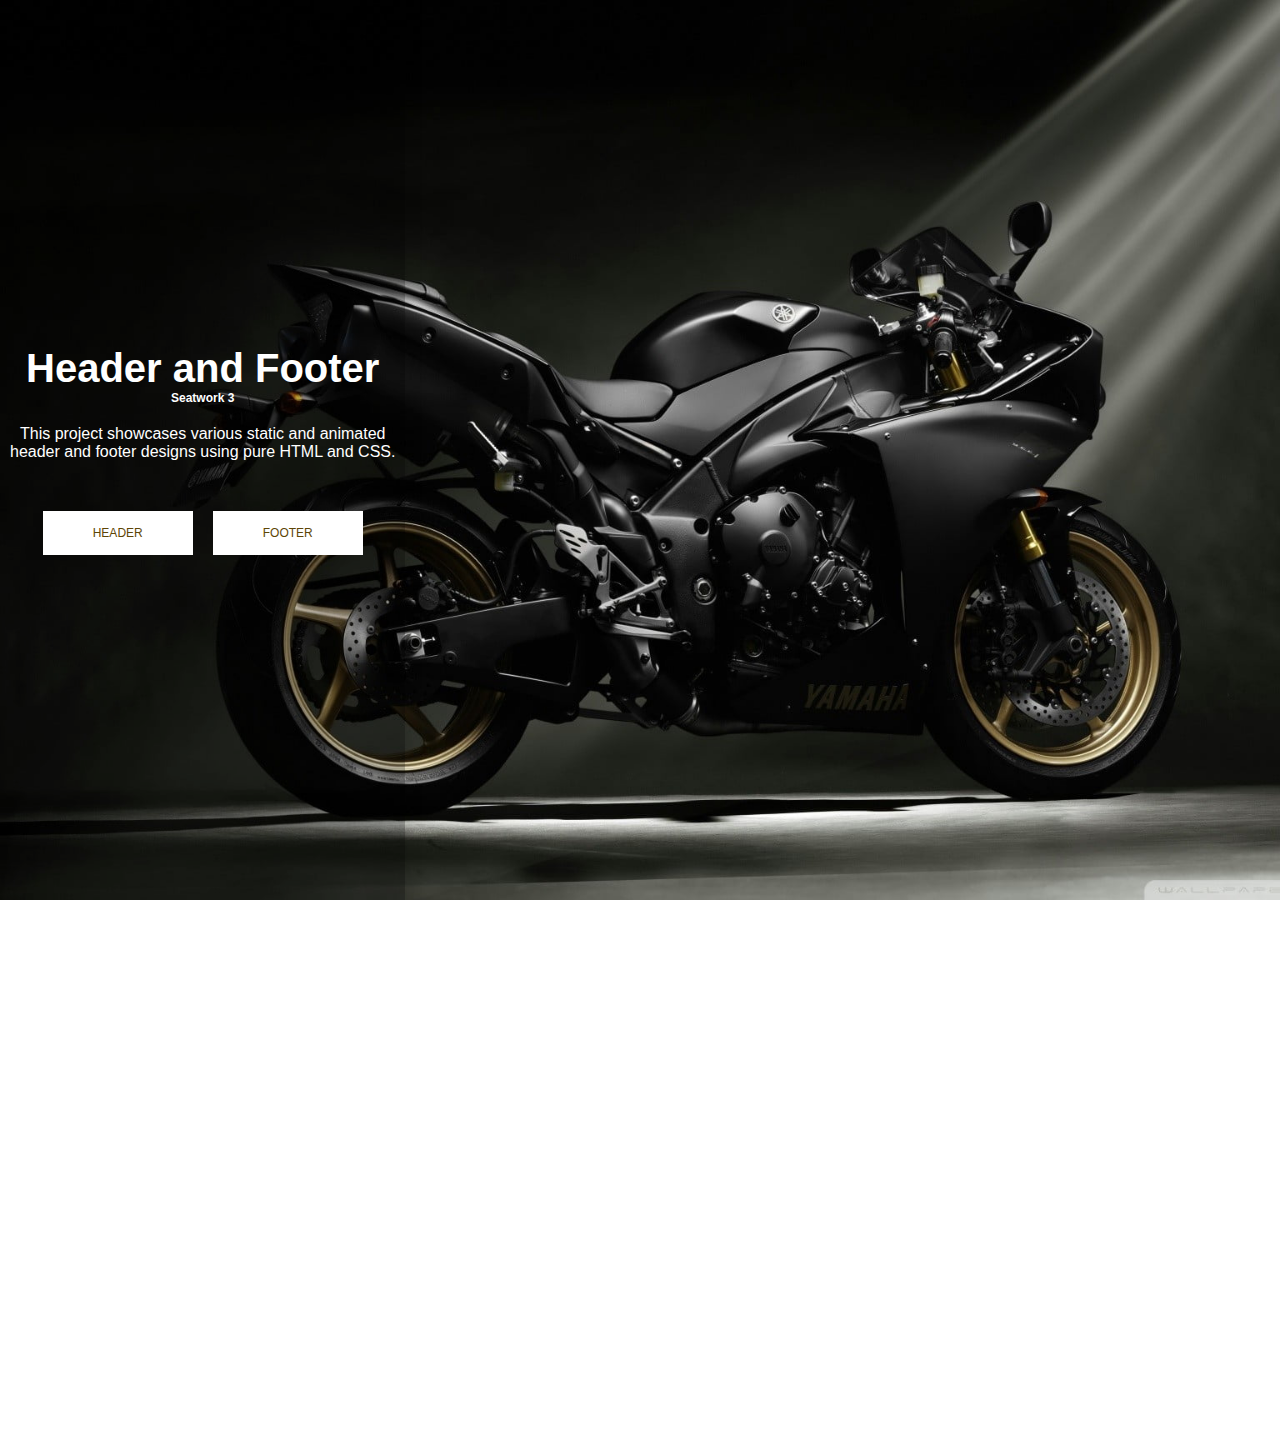
<file: index.html>
<!DOCTYPE html>
<html lang="en">
<head>
    <meta charset="UTF-8">
    <meta name="viewport" content="width=device-width, initial-scale=1.0">
    <link rel="stylesheet" href="./assets/css/style.css">
    <title>Header and Footer</title>
</head>
<body>
    <div class="landing-page">
        <h1>Header and Footer</h1>
        <h2>Seatwork 3</h2>
        <p>This project showcases various static and animated </p>
        <p>header and footer designs using pure HTML and CSS.</p>
        <div class="navigation-buttons">
            <a href="./pages/header-gallery/index.html">HEADER</a>
            <a href="./pages/footer-gallery/index.html">FOOTER</a>
        </div>
    </div>
</body>
</html>
</file>
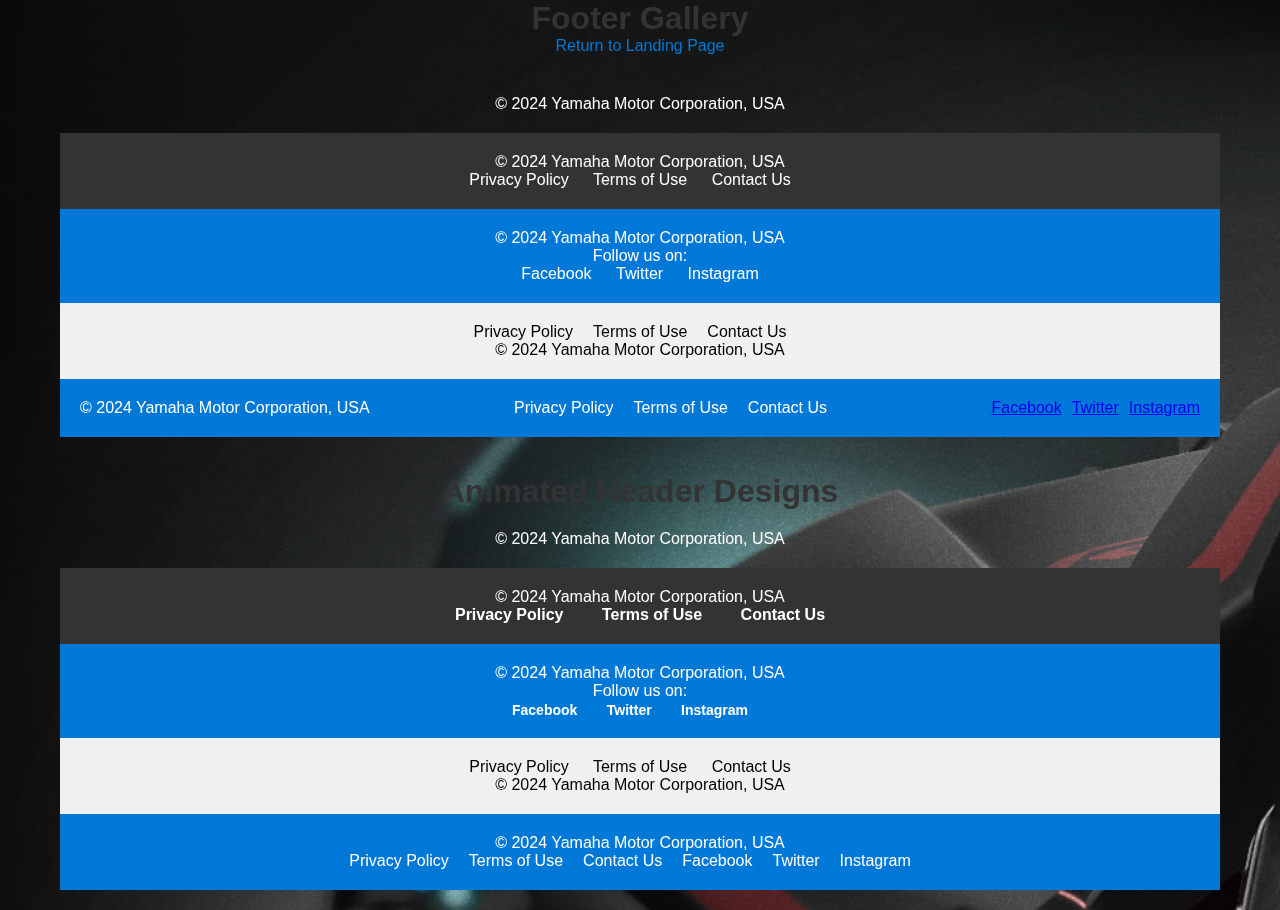
<file: pages/footer-gallery/index.html>
<!DOCTYPE html>
<html lang="en">
<head>
    <meta charset="UTF-8">
    <meta name="viewport" content="width=device-width, initial-scale=1.0">
    <link rel="stylesheet" href="./assets/css/style.css">
    <title>Header Gallery</title>
</head>
<body>  
    <div class="headergallerybackground">
        <img src="./assets/img/backgroundulit.jpg" alt="">
    </div>
    <div class="textsataas">
        <h1>Footer Gallery</h1>
        <a href="../../index.html">Return to Landing Page</a>
    </div>
    
    <div class="container">
    <!-- Footer Style 1 -->
       <footer class="footer-style-1">
            <p>&copy; 2024 Yamaha Motor Corporation, USA</p>
        </footer> 

    <!-- Footer Style 2 -->
        <footer class="footer-style-2">
            <p>&copy; 2024 Yamaha Motor Corporation, USA</p>
            <div class="footer-content">
                <a href="#">Privacy Policy</a>
                <a href="#">Terms of Use</a>
                <a href="#">Contact Us</a>
            </div>
        </footer>

    <!-- Footer Style 3 -->
        <footer class="footer-style-3">
            <p>&copy; 2024 Yamaha Motor Corporation, USA</p>
            <p>Follow us on:</p>
            <div class="social-links">
                <a href="#">Facebook</a>
                <a href="#">Twitter</a>
                <a href="#">Instagram</a>
            </div>
        </footer>

    <!-- Footer Style 4 -->
        <footer class="footer-style-4">
            <nav>
                <ul>
                    <li><a href="#">Privacy Policy</a></li>
                    <li><a href="#">Terms of Use</a></li>
                    <li><a href="#">Contact Us</a></li>
                </ul>
            </nav>
            <p>&copy; 2024 Yamaha Motor Corporation, USA</p>
        </footer>

    <!-- Footer Style 5 -->
        <footer class="footer-style-5">
            <div class="footer-content">
                <p>&copy; 2024 Yamaha Motor Corporation, USA</p>
                <nav>
                    <ul>
                        <li><a href="#">Privacy Policy</a></li>
                        <li><a href="#">Terms of Use</a></li>
                        <li><a href="#">Contact Us</a></li>
                    </ul>
                </nav>
                <div class="social-links">
                    <a href="#">Facebook</a>
                    <a href="#">Twitter</a>
                    <a href="#">Instagram</a>
                </div>
            </div>
        </footer>
   
        <br />
        <br />
        <div class="textsataas">
        <h1>Animated Header Designs</h1>
        </div>

    <!-- Animated Footer Style 1 -->
    <footer class="animatedfooter-1">
        <p>&copy; 2024 Yamaha Motor Corporation, USA</p>
    </footer> 


    <!-- Animated Footer Style 2 -->
    <footer class="animatedfooter-2">
            <p>&copy; 2024 Yamaha Motor Corporation, USA</p>
            <nav>
                    <a href="#">Privacy Policy</a>
                    <a href="#">Terms of Use</a>
                    <a href="#">Contact Us</a>
            </nav>
    </footer>

    <!-- Animated Footer Style 3 -->
    <footer class="animatedfooter-3">
        <p>&copy; 2024 Yamaha Motor Corporation, USA</p>
        <p>Follow us on:</p>
        <nav>
            <a href="#">Facebook</a>
            <a href="#">Twitter</a>
            <a href="#">Instagram</a>
        </nav>
    </footer>

    <!-- Animated Footer Style 4 -->
    <footer class="animatedfooter-4">
        <nav>

                <a href="#">Privacy Policy</a>
                <a href="#">Terms of Use</a>
                <a href="#">Contact Us</a>
        </nav>
        <p>&copy; 2024 Yamaha Motor Corporation, USA</p>
    </footer>

    <!-- Animated Footer Style 5 -->
    <footer class="animatedfooter-5">
            <p>&copy; 2024 Yamaha Motor Corporation, USA</p>
            <nav class="content">
                    <a href="#">Privacy Policy</a>
                    <a href="#">Terms of Use</a>
                    <a href="#">Contact Us</a>
                    <a href="#">Facebook</a>
                    <a href="#">Twitter</a>
                    <a href="#">Instagram</a>
            </nav>
    </footer>
</div>
</div>
</body>
</html>
</file>
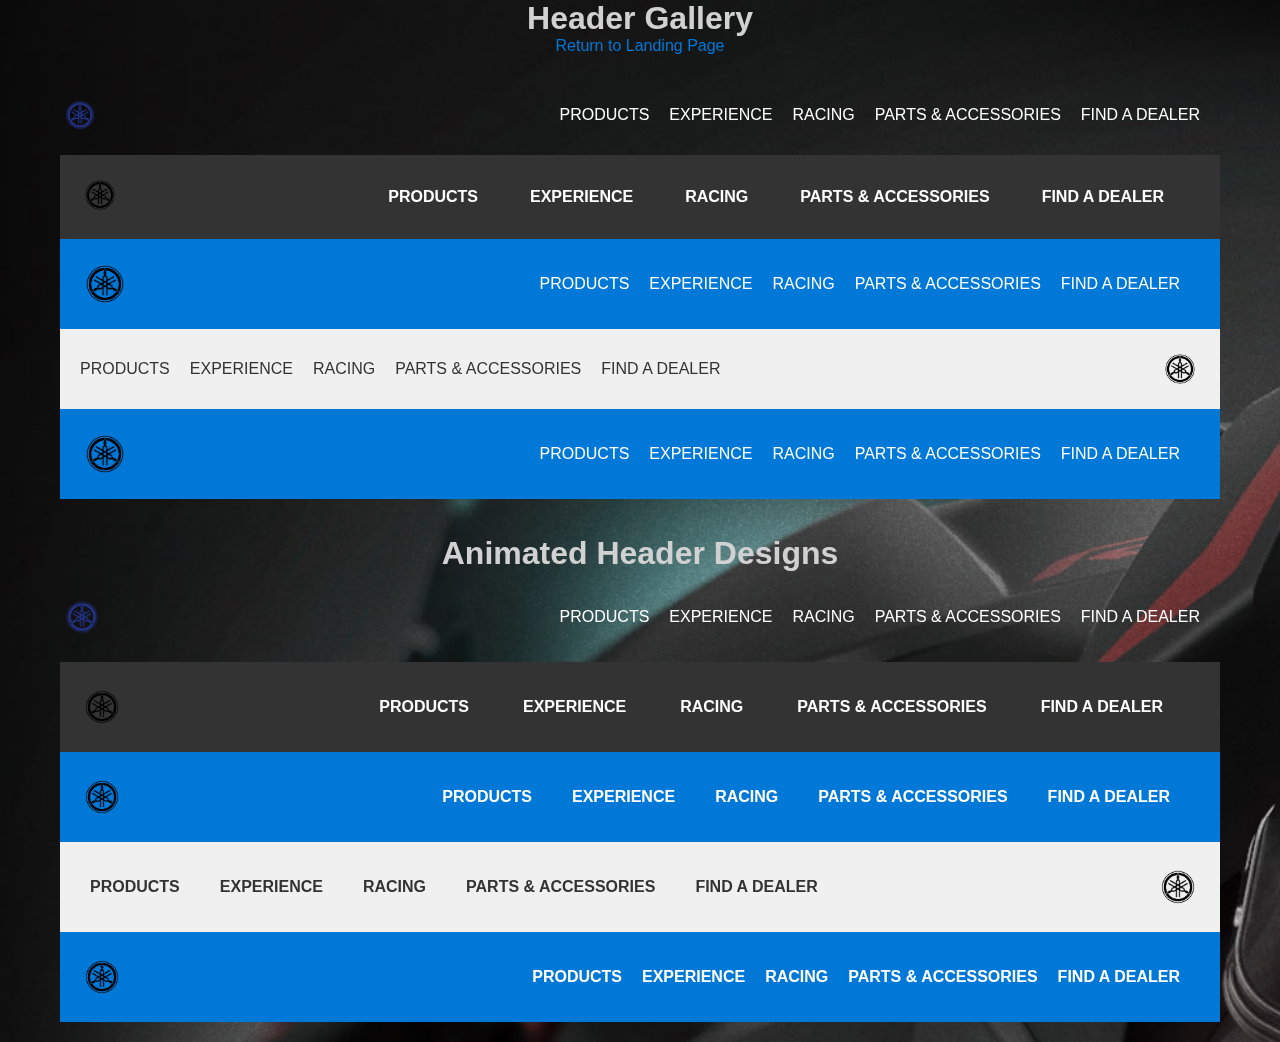
<file: pages/header-gallery/index.html>
<!DOCTYPE html>
<html lang="en">
<head>
    <meta charset="UTF-8">
    <meta name="viewport" content="width=device-width, initial-scale=1.0">
    <link rel="stylesheet" href="./assets/css/style.css">
    <title>Header Gallery</title>
</head>
<body>  
    
    <div class="headergallerybackground">
        <img src="./assets/img/backgroundulit.jpg" alt="">
    </div>
    <div class="textsataas">
        <h1>Header Gallery</h1>
        <a href="../../index.html">Return to Landing Page</a>
    </div>

    <div class="container">
        <!-- Header Style 1 -->
    <header class="header-style-1">
            <img src="./assets/img/yamahalogo-blue.png" alt="Yamaha Logo" class="logo">
            <nav>
                <ul>
                    <li><a href="#">PRODUCTS</a></li>
                    <li><a href="#">EXPERIENCE</a></li>
                    <li><a href="#">RACING</a></li>
                    <li><a href="#">PARTS & ACCESSORIES</a></li>
                    <li><a href="#">FIND A DEALER</a></li>
                </ul>
            </nav>
        </header>

        <!-- Header Style 2 -->
        <header class="header-style-2">
            <div class="logo">
            <img src="./assets/img/yamaha-logo-yamaha-icon-transparent-free.png" alt="Yamaha Logo"></div>
            <nav>
                <ul>
                    <li><a href="#">PRODUCTS</a></li>
                    <li><a href="#">EXPERIENCE</a></li>
                    <li><a href="#">RACING</a></li>
                    <li><a href="#">PARTS & ACCESSORIES</a></li>
                    <li><a href="#">FIND A DEALER</a></li>
                </ul>
            </nav>
        </header>

        <!-- Header Style 3 -->
        <header class="header-style-3">
            <div class="top-bar">
                <img src="./assets/img/yamaha-logo-yamaha-icon-transparent-free.png" alt="Yamaha Logo" class="logo">
                <nav>
                    <ul>
                        <li><a href="#">PRODUCTS</a></li>
                        <li><a href="#">EXPERIENCE</a></li>
                        <li><a href="#">RACING</a></li>
                        <li><a href="#">PARTS & ACCESSORIES</a></li>
                        <li><a href="#">FIND A DEALER</a></li>
                    </ul>
                </nav>
            </div>
        </header>

        <!-- Header Style 4 -->
        <header class="header-style-4">
            <nav>
                <ul>
                    <li><a href="#">PRODUCTS</a></li>
                    <li><a href="#">EXPERIENCE</a></li>
                    <li><a href="#">RACING</a></li>
                    <li><a href="#">PARTS & ACCESSORIES</a></li>
                    <li><a href="#">FIND A DEALER</a></li>
                </ul>
            </nav>
            <img src="./assets/img/yamaha-logo-yamaha-icon-transparent-free.png" alt="Yamaha Logo" class="logo">
        </header>

        <!-- Header Style 5 -->
        <header class="header-style-5">
            <div class="header-content">
                <img src="./assets/img/yamaha-logo-yamaha-icon-transparent-free.png" alt="Yamaha Logo" class="logo">
                <nav>
                    <ul>
                        <li><a href="#">PRODUCTS</a></li>
                        <li><a href="#">EXPERIENCE</a></li>
                        <li><a href="#">RACING</a></li>
                        <li><a href="#">PARTS & ACCESSORIES</a></li>
                        <li><a href="#">FIND A DEALER</a></li>
                    </ul>
                </nav>
            </div>
        </header>



        <br />
        <br />
        <div class="textsataas">
        <h1>Animated Header Designs</h1>
        </div>

        <!-- Animated Header Style 1 -->
        <header class="animatedheader-1">
            <div class="animatedlogo1">
            <img src="./assets/img/yamahalogo-blue.png" alt="Yamaha Logo" class="logo">
            <h1>YAMAHA</h1>
            </div>
            <nav>
                <ul>
                    <li><a href="#">PRODUCTS</a></li>
                    <li><a href="#">EXPERIENCE</a></li>
                    <li><a href="#">RACING</a></li>
                    <li><a href="#">PARTS & ACCESSORIES</a></li>
                    <li><a href="#">FIND A DEALER</a></li>
                </ul>
            </nav>
        </header>

        <!-- Animated Header Style 2 -->
        <header class="animatedheader-2">
            <div class="animatedlogo2">
            <img src="./assets/img/yamaha-logo-yamaha-icon-transparent-free.png" alt="Yamaha Logo" class="logo">
            <h1>YAMAHA</h1>
            </div>
            <nav>
                <ul>
                    <li><a href="#">PRODUCTS</a></li>
                    <li><a href="#">EXPERIENCE</a></li>
                    <li><a href="#">RACING</a></li>
                    <li><a href="#">PARTS & ACCESSORIES</a></li>
                    <li><a href="#">FIND A DEALER</a></li>
                </ul>
            </nav>
        </header>

        <!-- Animated Header Style 3 -->
        <header class="animatedheader-3">
            <div class="animatedlogo3">
                <img src="./assets/img/yamaha-logo-yamaha-icon-transparent-free.png" alt="Yamaha Logo" class="logo">
                <h1>YAMAHA</h1>
                <nav>
                    <ul>
                        <li><a href="#">PRODUCTS</a></li>
                        <li><a href="#">EXPERIENCE</a></li>
                        <li><a href="#">RACING</a></li>
                        <li><a href="#">PARTS & ACCESSORIES</a></li>
                        <li><a href="#">FIND A DEALER</a></li>
                    </ul>
                </nav>
            </div>
        </header>

        <!-- Animated Header Style 4 -->
        <header class="animatedheader-4">
            <nav>
                <ul>
                    <li><a href="#">PRODUCTS</a></li>
                    <li><a href="#">EXPERIENCE</a></li>
                    <li><a href="#">RACING</a></li>
                    <li><a href="#">PARTS & ACCESSORIES</a></li>
                    <li><a href="#">FIND A DEALER</a></li>
                </ul>
            </nav>
            <div class="animatedlogo4">
            <img src="./assets/img/r1-motor.png" alt="r1-motor" class="motor">
            <img src="./assets/img/yamaha-logo-yamaha-icon-transparent-free.png" alt="Yamaha Logo" class="logo">
        </div>
        </header>

        <!-- Animated Header Style 5 -->
        <header class="animatedheader-5">
            <div class="animatedlogo5">
                <img src="./assets/img/yamaha-logo-yamaha-icon-transparent-free.png" alt="Yamaha Logo" class="logo">
                <h1>YAMAHA</h1>
                <nav>
                    <ul>
                        <li><a href="#">PRODUCTS</a></li>
                        <li><a href="#">EXPERIENCE</a></li>
                        <li><a href="#">RACING</a></li>
                        <li><a href="#">PARTS & ACCESSORIES</a></li>
                        <li><a href="#">FIND A DEALER</a></li>
                    </ul>
                </nav>
            </div>
        </header>
</body>
</html>
</file>
<file: assets/css/style.css>
* {
    margin: 0;
    padding: 0;
    box-sizing: border-box;
}
html, body {
    height: 100%;
    overflow: hidden;
}

body {
    font-family: "Poppins", sans-serif;
    background: url('/assets/img/r1-landingpageback.jpg') no-repeat center center fixed;
    background-size: cover;
    color: #ffffff;
    display: flex;
    justify-content: flex-start;
    align-items: center;
    text-align: center;
}

.landing-page {
    background-color: #00000042;
    padding: 100vh 10px;
    box-shadow: 0 0 20px rgba(0, 0, 0, 0.1);
    border-radius: 10px;

    .content {
    max-width: 600px;
    margin: 0 auto;
}

    h1 {
    font-size: 2.5rem;
    color: #ffffff;
}

    h2 {
    font-size: 12px;
    margin-bottom: 20px;
    color: #ffffff;
}

    p {
    font-size: 1rem;
    margin-bottom: 0px;
    color: #ffffff;
    
}
}

.navigation-buttons {
    margin-top: 50px;
    display: flex;
    justify-content: center;
    gap: 20px;
}

.navigation-buttons a {
    text-decoration: none;
    color: #5e4606;
    background-color: #ffffff;
    padding: 15px 50px;
    font-size: 12px;
    transition: background-color 0.3s ease;
}

.navigation-buttons a:hover {
    background-color: #5e4606;
    color: #ffffff;
}
</file>
<file: pages/footer-gallery/assets/css/style.css>
* {
    margin: 0;
    padding: 0;
    box-sizing: border-box;
}

body {
    
    font-family: Arial, sans-serif;
    background-color: #f0f0f0;
    color: #333;
}

.headergallerybackground{
    display: flex;
    position: fixed;    
    height: 1670px;
    opacity: 100%;
    z-index: -1;
    
}

.textsataas {
    text-align: center;

    .h1 {
    font-size: 2.5rem;
    color: #0078d7;
}

    a {
    text-decoration: none;
    color: #0078d7;
}
}


.container {
    max-width: 1200px;
    margin: 0 auto;
    padding: 20px;
}


.footer-style-1 {
    text-align: center;
    padding: 20px;
    color: #fff;
}

.footer-style-2 {
    padding: 20px;
    background-color: #333;
    color: #fff;
    text-align: center;
    a{
        align-items: center;
        list-style: none;
        margin-right: 20px;
        text-decoration: none;
    color: #fff;
    }
    
}

.footer-style-3 {
    padding: 20px;
    background-color: #0078d7;;
    color: #fff;
    text-align: center;

    a{
        margin-right: 20px;
    margin-top: 10px;
    text-decoration: none;
    color: #fff;
    margin: 0 10px;
}
}


.footer-style-4 {
    padding: 20px;
    background-color: #f0f0f0;
    color: #000000;


    nav ul {
    display: flex;
    justify-content: center;
    list-style: none;
}

    nav ul li {
    margin-right: 20px;
}

    nav ul li a {
    text-decoration: none;
    color: #000000;
}

    p {
    text-align: center;
}
}


.footer-style-5 {
    padding: 20px;
    background-color: #0078d7;
    color: #fff;


    .footer-content {
    display: flex;
    justify-content: space-between;
    align-items: center;
    flex-wrap: wrap;
}

    nav ul {
    display: flex;
    list-style: none;
}

    nav ul li {
    margin-right: 20px;
}

    nav ul li a {
    text-decoration: none;
    color: #fff;
}

    .social-links {
    display: flex;
    gap: 10px;
}
}


.animatedfooter-1 {
    text-align: center;
    padding: 20px;
    color: #fff;

        p{
    color: #fff;
    text-decoration: none;
    transition: color 0.3s;
        }

     p:hover {
    color:#0078d7;
}
}

.animatedfooter-2{
    padding: 20px;
    background-color: #333;
    color: #fff;
    text-align: center;

    a {
        text-decoration: none;
        color: #fff;
        font-weight: 600;
        font-size: 1rem;
        transition: 0.2s ease;
        padding: 0 1rem;
        border: 1px transparent solid;
    }
    
    a:hover {
        color: #f0f0f0  ;
        background-color: #0078d7;
        font-size: 16px; 
        transform: translate(-10px, -10px);
        box-shadow: 10px 10px 0px 0px rgb(0, 0, 0);
        border: none;
    }
}

.animatedfooter-3 {
    padding: 20px;
    background-color: #0078d7;;
    color: #fff;
    text-align: center;

     a {
    margin-right: 20px;
    color: #fff;
    text-decoration: none;
    font-size: 14px;
    transition: 0.2s ease;
    padding: 2.5px 2.5px;
    font-weight: 600;
}   

    a:hover {
    background-color:#023a68;
    transform: translate(-2px, -2px);
    box-shadow: 0px 5px 0px 0px rgb(0, 0, 0);
    border: none;
}
}

.animatedfooter-4 {
    padding: 20px;
    background-color: #f0f0f0;
    color: #000000;
    text-align: center;

    a {
    color: #000000;
    text-decoration: none;
    position: relative;
    margin-right: 20px;
    transition: color 0.3s;
}

    a:hover {
    color: #0078d7 ;
}

    a::after {
    content: '';
    position: absolute;
    left: 0;
    bottom: -2px;
    width: 100%;
    height: 2px;
    background-color: #000000;
    transform: scaleX(0);
    transform-origin: bottom left;
    transition: transform 0.3s ease-out;
}

    a:hover::after {
    transform: scaleX(1);
}
}

.animatedfooter-5 {
    padding: 20px;
    background-color: #0078d7;
    color: #fff;
    text-align: center;

    .content{
        justify-content: center;
        text-align: center;
        display: flex;

            a {
            color: #fff;
            text-decoration: none;
            margin-right: 20px;
            transition: transform 0.3s ease;
            display: flex;
            text-align: center;
            }
            a:hover {   
                color: #000000;
                transform: scale(0.8);
}
}
}
</file>
<file: pages/header-gallery/assets/css/style.css>
* {
    margin: 0;
    padding: 0;
    box-sizing: border-box;
}

body {
    font-family: "Poppins", sans-serif;
    background-color: #f0f0f0;
    color: #d1d1d1;
}

.headergallerybackground{
    display: flex;
    position: fixed;
    height: 1670px;
    opacity: 100%;
    z-index: -1;
    
}
.textsataas {
    text-align: center;

    .h1 {
    font-size: 2.5rem;
    color: #0078d7;
}

    a {
    text-decoration: none;
    color: #0078d7;
}
}

.container {
    max-width: 1200px;
    margin: 0 auto;
    padding: 20px;
}

.header-style-1 {
    display: flex;
    justify-content: space-between;
    align-items: center;
    padding: 20px 0;


    .logo {
    height: 40px;
}

    nav ul {
    display: flex;
    list-style: none;
}

    nav ul li {
    margin-right: 20px;
}

    nav ul li a {
    text-decoration: none;
    color: #fff;
}

}
.header-style-2 {
    display: flex;
    justify-content: space-between;
    align-items: center;
    padding: 20px;
    background-color: #333;
    color: #fff;

    .logo img {
    height: 40px;
}

    nav ul {
    display: flex;
    list-style: none;
}

    nav ul li {
    margin-right: 20px;
}

    nav ul li a {
    padding: 0 1rem;
    text-decoration: none;
    color: #fff;
    font-weight: 600;
}
}

.header-style-3 {
    padding: 20px;
    background-color: #0078d7;
    color: #fff;


    .top-bar {
    display: flex;
    justify-content: space-between;
    align-items: center;
}

    .logo {
    height: 50px;
}

    nav ul {
    display: flex;
    list-style: none;
}

    nav ul li {
    margin-right: 20px;
}

    nav ul li a {
    text-decoration: none;
    color: #fff;
}
}

.header-style-4 {
    display: flex;
    justify-content: space-between;
    align-items: center;
    padding: 20px;
    background-color: #f0f0f0;

    .logo {
        height: 40px;
    }

    nav ul {
    display: flex;
    list-style: none;
}

    nav ul li {
    margin-right: 20px;
}

    nav ul li a {
    text-decoration: none;
    color: #333;
}


}
.header-style-5 {
    display: flex;
    justify-content: center;
    align-items: center;
    padding: 20px;
    background-color: #0078d7;
    color: #fff;


    .header-content {
    display: flex;
    justify-content: space-between;
    align-items: center;
    width: 100%;
}

    .logo {
    height: 50px;
}

    nav ul {
    display: flex;
    list-style: none;
}

    nav ul li {
    margin-right: 20px;
}

    nav ul li a {
    text-decoration: none;
    color: #fff;
}
}


.animatedheader-1{
    display: flex;
    justify-content: space-between;
    align-items: center;
    padding: 20px 0;

        .animatedlogo1 {
        display: flex;
        align-items: center;

        &:hover {

            .logo {
              transform: rotateZ(720deg);
            }
      
            h1 {
              color: #0078d7;
              transform: translateX(0);
            }
          }
      
          .logo{
            height: 50px;
            padding: 0.2rem 0;
            transition: all 0.3s ease;
          }
      
          h1 {
            color: transparent;
            transform: translateX(-5rem);
            transition: all 0.3s ease;
          }
    }
    
        nav ul {
        display: flex;
        list-style: none;
    }
    
        nav ul li {
        margin-right: 20px;
    }
    
        nav ul li a {
        text-decoration: none;
        color: #fff;
        cursor: pointer;
        transition: color 0.5s ease;
        &:hover {
            color: #0078d7;
    }
}
}

.animatedheader-2 {
    display: flex;
    justify-content: space-between;
    align-items: center;
    padding: 20px;
    background-color: #333;
    color: #fff;


    .animatedlogo2 {
        color: white;
        display: flex;
        align-items: center;
        
        &:hover {

            .logo {
              transform: rotateZ(720deg);
            }
      
            h1 {
              color: white;
              transform: translateX(0);
            }
          }
      
          .logo{
            height: 50px;
            padding: 0.2rem 0;
            transition: all 0.3s ease;
          }
      
          h1 {
            color: transparent;
            transform: translateX(-5rem);
            transition: all 0.3s ease;
          }
    }

    nav ul {
    display: flex;
    list-style: none;
}

    nav ul li {
    margin-right: 20px;
}

    nav ul li a {
    text-decoration: none;
    color: #fff;
    font-weight: 600;
    font-size: 1rem;
    transition: 0.2s ease;
    display: flex;
    padding: 0 1rem;
    border: 1px transparent solid;

      &:hover {
        background-color: #0078d7;
        transform: translate(-10px, -10px);
        box-shadow: 10px 10px 0px 0px rgb(0, 0, 0);
        border: none;
}
}
}

.animatedheader-3{
padding: 20px;
    background-color: #0078d7;
    color: #fff;


    .animatedlogo3 {
    display: flex;
    justify-content: space-between;
    align-items: center;
    &:hover {

        .logo {
            transform: translateX(-100%);
            opacity: 0;
        }
  
        h1 {
          color: white;
          transform: translateX(-70%);
        }
      }
  
        .logo{
        height: 50px;
        padding: 0.2rem 0;
        transition: all 0.3s ease;
      }
  
        h1 {
        color: transparent; 
        transform: translateX(-5rem);
        transition: all 0.3s ease;
      }
}


    nav ul {
    display: flex;
    list-style: none;
}

    nav ul li {
    margin-right: 20px;
}

    nav ul li a {
    text-decoration: none;
    color: #fff;
    font-weight: 600;
    font-size: 1rem;
    transition: 0.2s ease;
    display: flex;
    padding: 10px 10px;
          &:hover {
            background-color:#023a68;
            transform: translate(-2px, -2px);
            box-shadow: 0px 5px 0px 0px rgb(0, 0, 0);
            border: none;
    }

}
}

.animatedheader-4 {
    display: flex;
    justify-content: space-between;
    align-items: center;
    padding: 20px;
    background-color: #f0f0f0;

    .animatedlogo4 {
        display: flex;
        align-items: flex-end;

        &:hover {

            .logo {
              transform: rotateZ(720deg);
            }
      
            .motor {
                transform: translateX(-350%);
                opacity: 1;
                transition: all 1.5s ease;
            }
          }
      
          .logo{
            height: 50px;
            padding: 0.2rem 0;
            transition: all 0.3s ease;
          }
      
          .motor {
            width: 50px;
            height: auto;
            transform: translateX(10);
            opacity:0;
            transition: all 0.5s ease;
          }
    }

    nav ul {
    display: flex;
    list-style: none;
}

    nav ul li {
    margin-right: 20px;
}

    nav ul li a {
    text-decoration: none;
    color: #333;
    font-weight: 600;
    font-size: 1rem;
    transition: 0.2s ease;
    display: flex;
    padding: 10px 10px;
        &:hover {
            color: #f0f0f0;
            background-color:#000000;
            transform: translate(-2px, -2px);
            box-shadow: 0px 5px 10px rgba(0, 0, 0, 0.5);
            border: none; 
}   
}

}

.animatedheader-5 {
    display: flex;
    justify-content: center;
    align-items: center;
    padding: 20px;
    background-color: #0078d7;
    color: #fff;

    .animatedlogo5 {
        display: flex;
        justify-content: space-between;
        align-items: center;
        width: 100%;

        &:hover {

            .logo {
              transform: translateX(350%);
            }
      
            h1 {
              color: #ffffff;
            }
          }
      
          .logo{
            height: 50px;
            padding: 0.2rem 0;
            transition: all 0.5s ease;
          }
      
          h1 {
            color: transparent;
            transform: translateX(-120%);
            transition: all 0.5s ease;
          }
    }
    
        nav ul {
        display: flex;
        list-style: none;
        padding: 0;
    }
    
        nav ul li {
        margin-right: 20px;
        transition: transform 0.3s ease;

        &:hover {
            transform: scale(0.8);
    }
}
        nav ul li a {
        font-weight: 600;
        text-decoration: none;
        color: #fff;
        cursor: pointer;
        transition: color 0.3s ease;

        &:hover {   
            color: #000000;
            
    }
}
}
</file>
